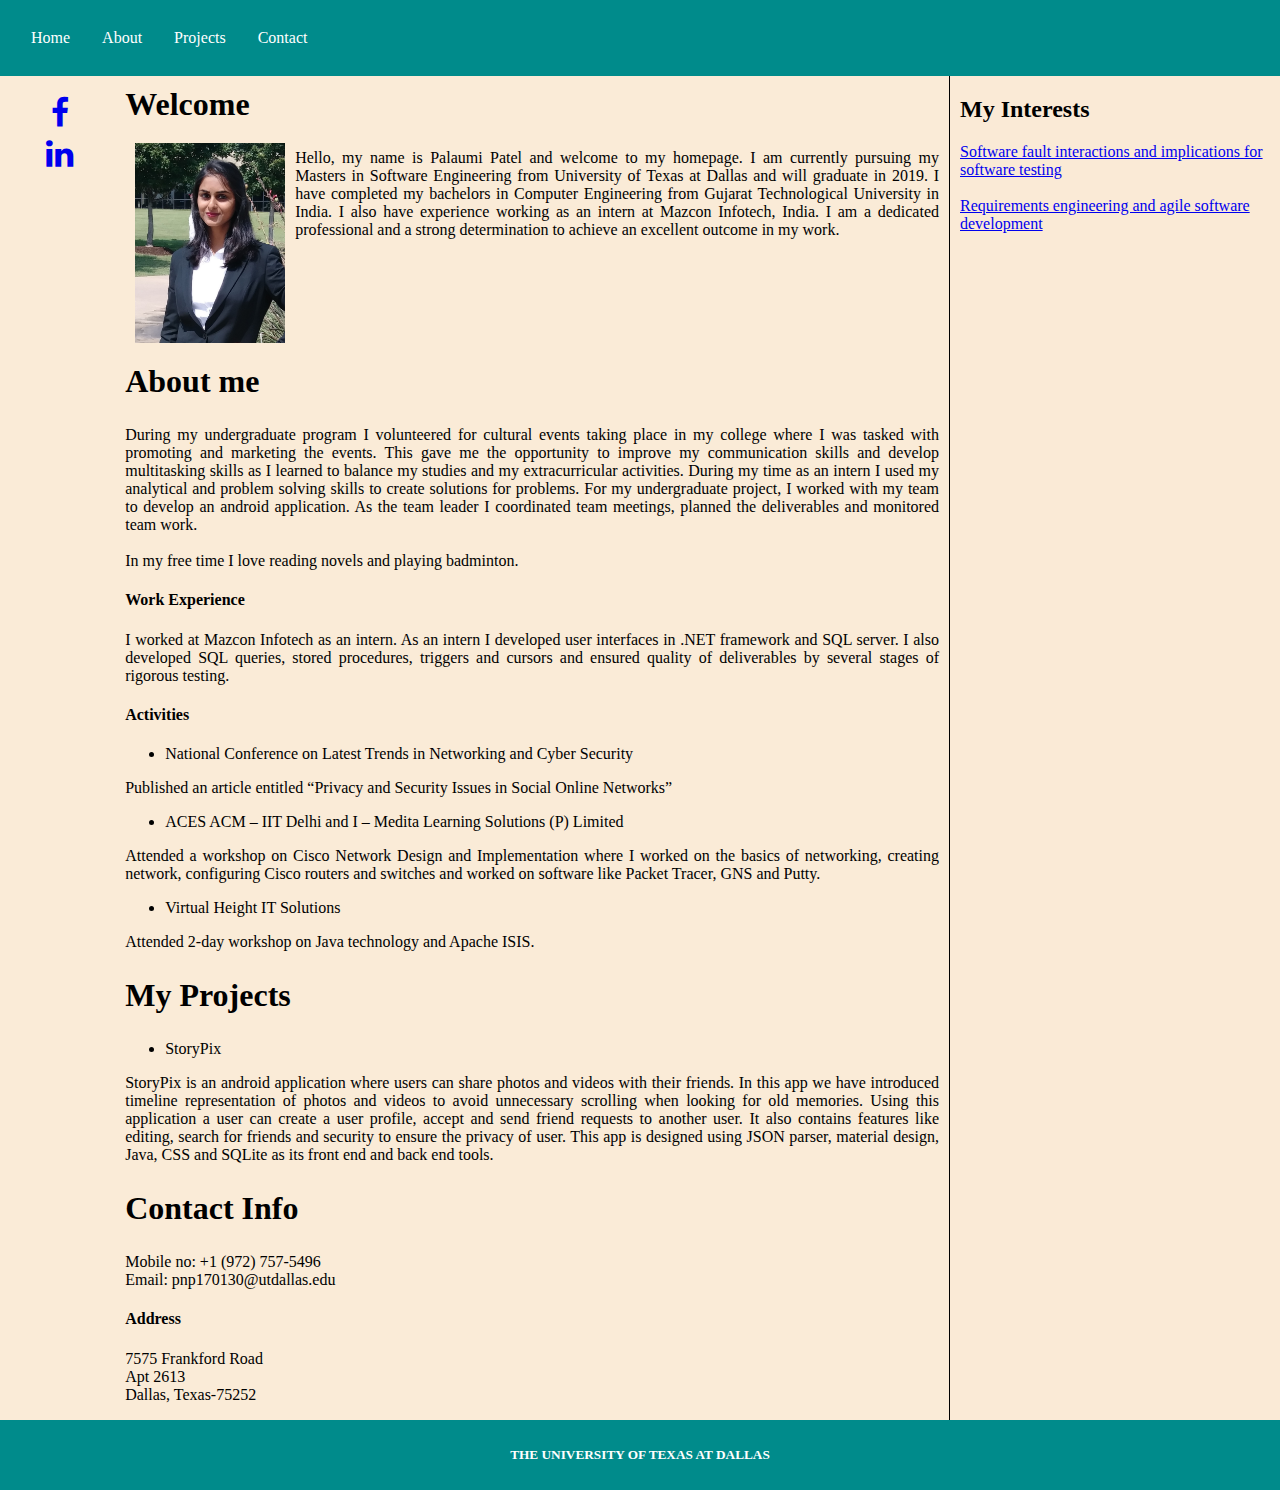
<file: assignment1/index.html>
<html lang="en">
<head>
        <meta charset="UTF-8">
        <link rel="shortcut icon" type="image/x-icon" href="img/favicon.ico">
        <meta name="description" content="Homepage of Palaumi Patel">
        <meta name="keywords" content="UTD,SE,Palaumi Patel,WPL,CS6314-002">
        <meta name="author" content="Palaumi Patel">    
    <link rel="stylesheet" href="https://cdnjs.cloudflare.com/ajax/libs/font-awesome/4.7.0/css/font-awesome.min.css">
    <link href="index.css" type="text/css" rel="stylesheet" />
    <title>
        Palaumi Patel
    </title>
</head>
<body>
    <header>
        <a href="#home">Home</a>
        <a href="#about">About</a>
        <a href="#project">Projects</a>
        <a href="#contact">Contact</a>
    </header>
    <container>
    <section>
        <ol>
            <li><a href="https://www.facebook.com/palaumi.patel" target="_blank" class="fa fa-facebook"></a></li>
            <li><a href="https://www.linkedin.com/in/palaumi-patel-129598151/" target="_blank" class="fa fa-linkedin"></a></li>
        </ol>
    </section>
    
    <content>
        <article id="home">
        <h1>Welcome</h1>
        </article>
        <div>
        <img src="img/profile.jpg"/>
        <p>Hello, my name is Palaumi Patel and welcome to my homepage. I am currently pursuing my Masters in Software Engineering from University of Texas at Dallas and will graduate in 2019. I have completed my bachelors in Computer Engineering from Gujarat Technological University in India. I also have experience working as an intern at Mazcon Infotech, India.
                I am a dedicated professional and a strong determination to achieve an excellent outcome in my work.
        </p>
        </div>
        
        <article id="about">
            <h1>About me</h1>
        </article>
            <div>
            <p>
                During my undergraduate program I volunteered for cultural events taking place in my college where I was tasked with promoting and marketing the events. This gave me the opportunity to improve my communication skills and develop multitasking skills as I learned to balance my studies and my extracurricular activities.
                During my time as an intern I used my analytical and problem solving skills to create solutions for problems. For my undergraduate project, I worked with my team to develop an android application. As the team leader I coordinated team meetings, planned the deliverables and monitored team work.
                </br></br>In my free time I love reading novels and playing badminton. 
                <h4>Work Experience</br></h4>
                I worked at Mazcon Infotech as an intern. As an intern I developed user interfaces in .NET framework and SQL server.
                I also developed SQL queries, stored procedures, triggers and cursors and ensured quality of deliverables by several stages of rigorous testing.
                <h4>Activities</br></h4>
                <ul><li>National Conference on Latest Trends in Networking and Cyber Security</li></ul>
                Published an article entitled “Privacy and Security Issues in Social Online Networks”
                <ul><li>ACES ACM – IIT Delhi and I – Medita Learning Solutions (P) Limited </li></ul>
                Attended a workshop on Cisco Network Design and Implementation where I worked on the basics of networking, creating network, configuring Cisco routers and switches and worked on software like Packet Tracer, GNS and Putty. 
                <ul><li>Virtual Height IT Solutions </li></ul>
                Attended 2-day workshop on Java technology and Apache ISIS.
            </p>
            </div>
        
        <article id="project">
            <h1>My Projects</h1>
        </article>
            <div>
            <p>
                <ul><li>StoryPix</li></ul>
                StoryPix is an android application where users can share photos and videos with their friends. 
                In this app we have introduced timeline representation of photos and videos to avoid unnecessary scrolling when looking for old memories. 
                Using this application a user can create a user profile, accept and send friend requests to another user. It also contains features like editing, search for friends and security to ensure the privacy of user.
                This app is designed using JSON parser, material design, Java, CSS and SQLite as its front end and back end tools.
            </p>
            </div>
        
       <article id="contact">
           
            <h1>Contact Info</h1>
        </article>
        <div>
            <p>Mobile no: +1 (972) 757-5496</br>Email: pnp170130@utdallas.edu</p>
            <h4>Address</h4>
            <p>7575 Frankford Road</br>Apt 2613</br>Dallas, Texas-75252</p>
            </div>
          
    </content>
    <aside>
        <h2>My Interests</h2>
        <a href="http://ieeexplore.ieee.org/abstract/document/1321063/?reload=true" target="_blank">Software fault interactions and implications for software testing</a>
        <br>
        <br>
        <a href="http://ieeexplore.ieee.org/abstract/document/1231428/" target="_blank">Requirements engineering and agile software development</a>
    </aside>
</container>
    <footer>
        <h5>THE UNIVERSITY OF TEXAS AT DALLAS</h5>
    </footer>
</body>
</file>
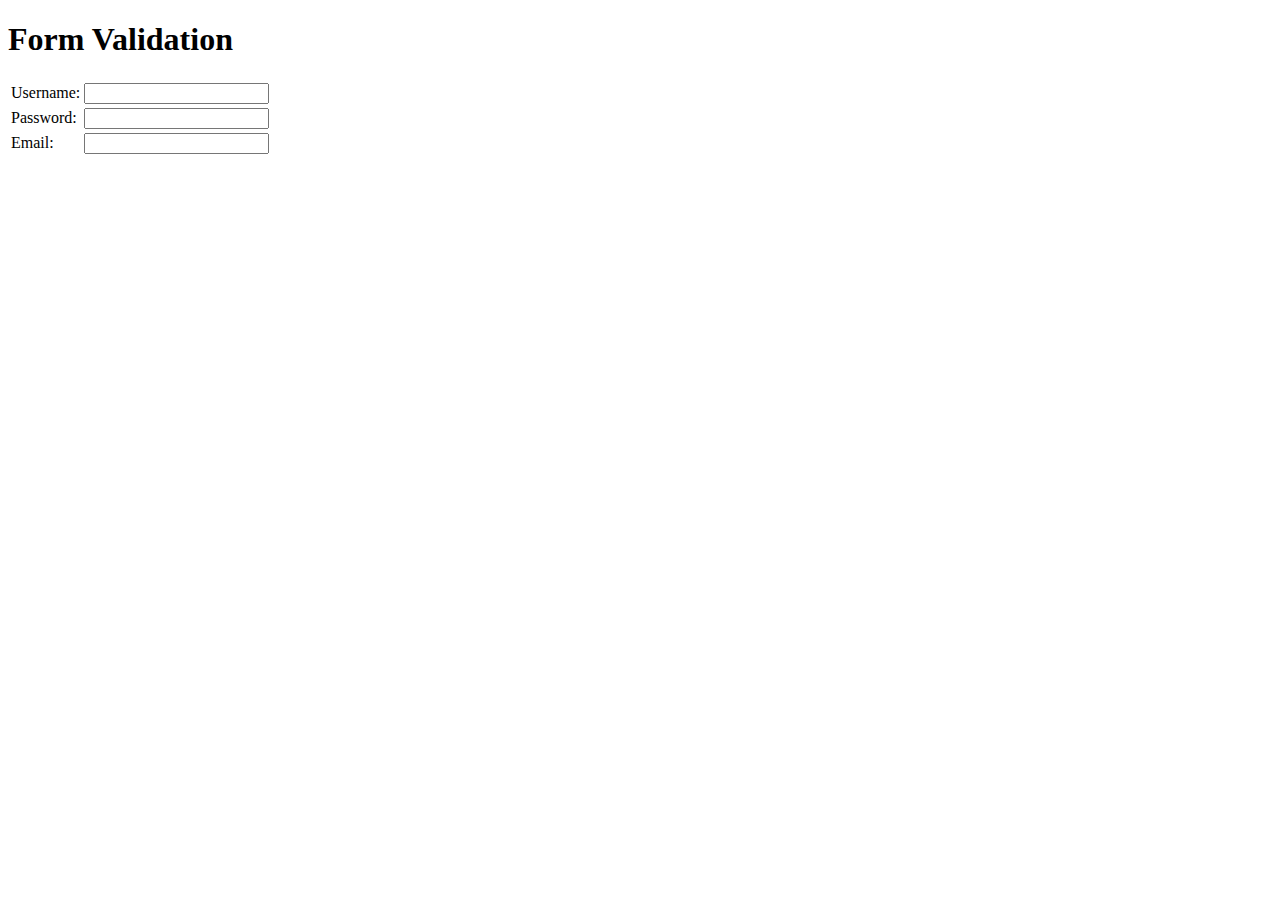
<file: Assignment 2/assignment2.html>
<!DOCTYPE html>
<html lang="en">
<head>
	<script src="https://ajax.googleapis.com/ajax/libs/jquery/3.2.1/jquery.min.js"></script>
	<script src="js/validate.js"></script>
	<meta charset="utf-8">
	<link rel="stylesheet" href="assignment2.css">
	<title>Form Validation</title>
</head>
<body>
	<h1>Form Validation</h1>
	<form class="signup">
		<table>
			<tr>
				<td><label for="username">Username:</label></td>
				<td><input type="text" name="username" id="username"></td>
			</tr>
			<tr>
				<td><label for="password">Password:</label></td>
				<td><input type="password" name="password" id="password"></td>
			</tr>
			<tr>
				<td><label for="email">Email:</label></td>
				<td><input type="text" name="email" id="email"></td>
			</tr>
		</table>
	</form>

</body>
</html>
</file>
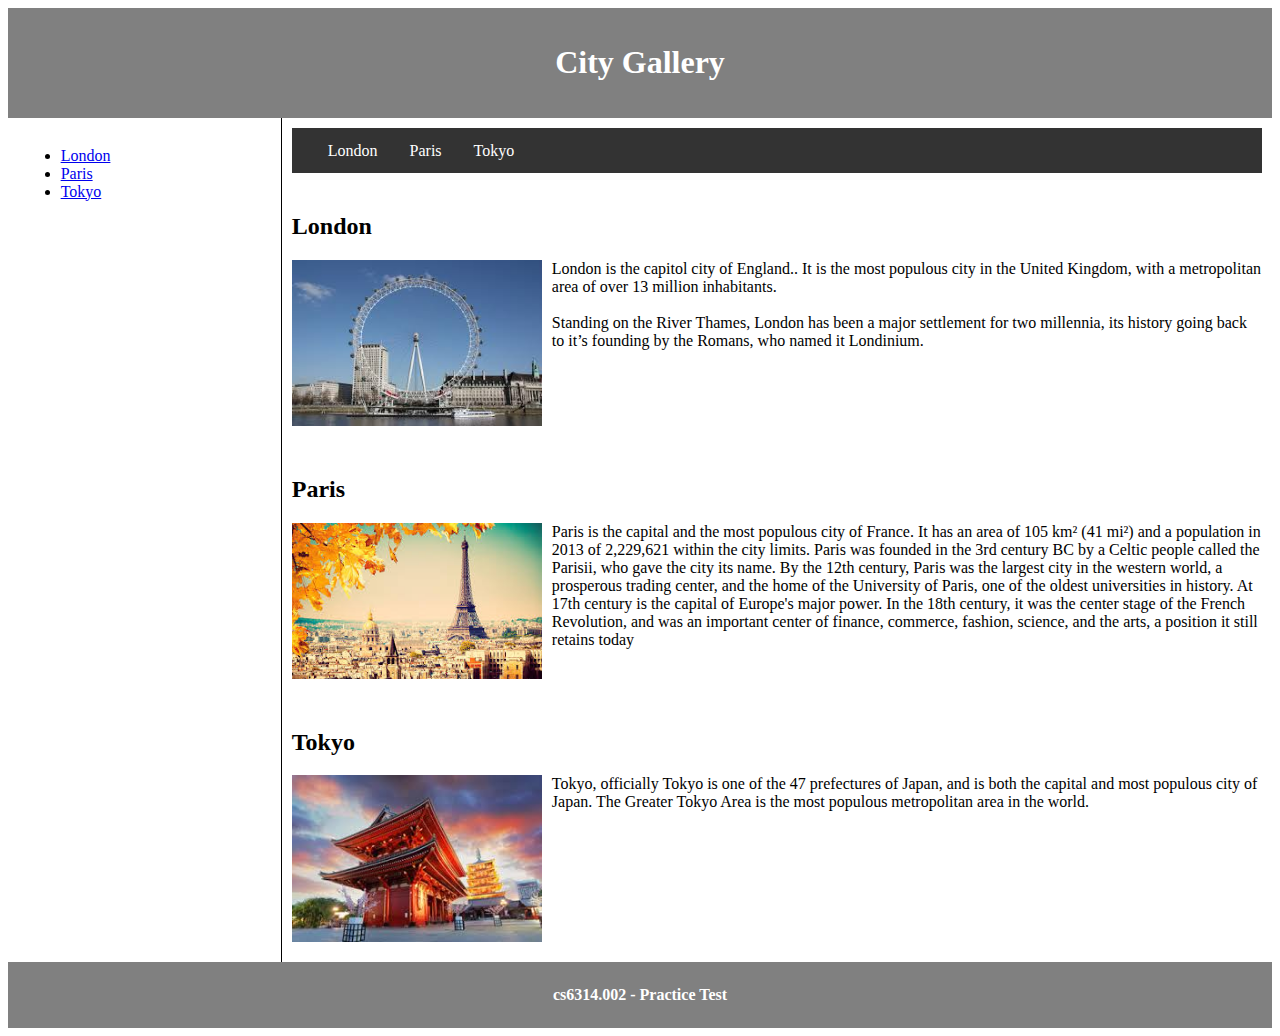
<file: pw1/hw1.html>
<html>
<head>
<title>homework1</title>

</head>
<style type="text/css">
    
    header {
        background-color: grey;
        color: white;
        text-align: center;
        padding: 15px;
        overflow: hidden;
      }
      
      content{
          display: flex;
      }
      
      nav{
          float: left;
          width: 20%;  
          overflow: hidden;
            border-right: solid #000;
            border-width: 0 1px;
            padding: 1%;    
      }
      container{
          float: right;
          width: 80%;
          
      }
      div{
          overflow: hidden;
      }
   
      aside{
          background-color: #333;
          padding-left: 20px;
          height: 45px;
          margin: 10px;
      }
      aside a{
        float: left;
        display: block;
        color: white;
        text-align: center;
        padding: 14px 16px;
        text-decoration: none;
      }
      article{
         padding: 10px;
      }
      img{
          float: left;
          width: 250px;
          margin-right: 10px;
          margin-bottom: 10px;
      }
      
      footer {
        background-color: grey;
        color: white;
        text-align: center;
        padding: 3px;
        overflow: hidden;
      }
     
    
    </style>
<body>
    <header>
        <h1>City Gallery</h1>
    </header>
    
    <content>
    <nav>
        <ul>
            <li><a href="#london">London</a></li>
            <li><a href="#paris">Paris</a></li>
            <li><a href="#tokyo">Tokyo</a></li>
        </ul>
    </nav>
    
    <container>

        <aside>
        <a href="#london">London</a>
        <a href="#paris">Paris</a>
        <a href="#tokyo">Tokyo</a>
        </aside>
    
        <article id="london">
            <h2>London</h2>
            <div>
            <img src="img/london.jpg"/>
            London is the capitol city of England.. It is the most populous city in the United Kingdom, with a metropolitan area of over 13 million inhabitants.</br></br>
                Standing on the River Thames, London has been a major settlement for two millennia, its history going back to it’s founding by the Romans, who named it Londinium.
            </div>
            </article>
        <article id="paris">
            <h2>Paris</h2>
            <div>
            <img src="img/paris.jpg"/>
            Paris is the capital and the most populous city of France. It has an area of 105 km² (41 mi²) and a population in 2013 of 2,229,621 within the city limits. Paris was founded in the 3rd century BC by a Celtic people called the Parisii, who gave the city its name. By the 12th century, Paris was the largest city in the western world, a prosperous trading center, and the home of the University of Paris, one of the oldest universities in history. At 17th century is the capital of Europe's major power. In the 18th century, it was the center stage of the French Revolution, and was an important center of finance, commerce, fashion, science, and the arts, a position it still retains today        </div>
        </article>
        <article id="tokyo">
            <h2>Tokyo</h2>
            <div>
            <img src="img/tokyo.jpg"/>
            Tokyo, officially Tokyo is one of the 47 prefectures of Japan, and is both the capital and most populous city of Japan. The Greater Tokyo Area is the most populous metropolitan area in the world.
          </div>
        </article>

    </container>
</content>
    <footer>
        <h4>cs6314.002 - Practice Test</h4>
    </footer>

</body>

</html>
</file>
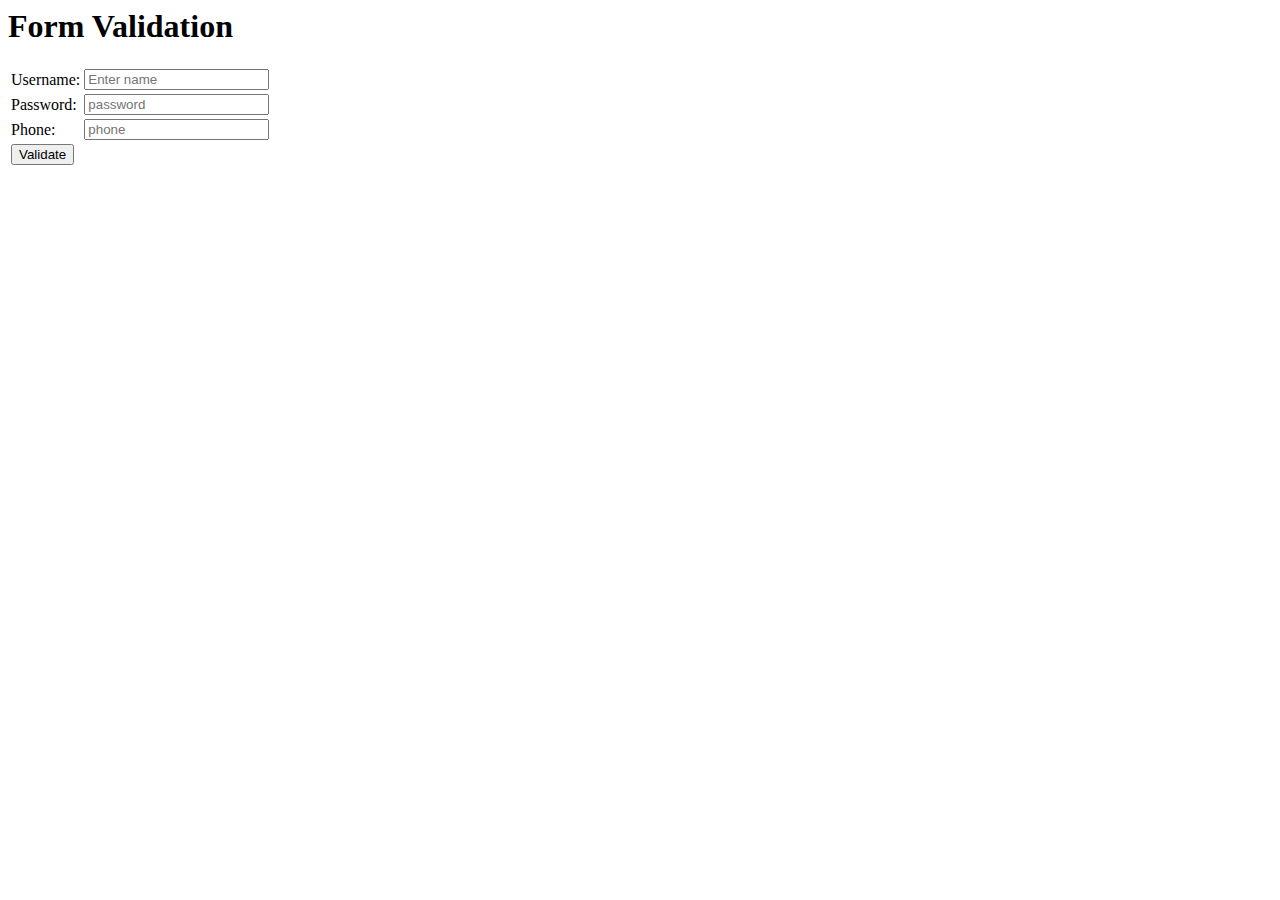
<file: pw2/pw2.html>
<html lang="en">
<head>
    <meta charset="utf-8">
    <link href="css/PW2.css" type="text/css" rel="stylesheet" />
    <title>
        PW-2
    </title>
</head>
<body>
    <div>
        <h1>Form Validation</h1>
        <form class="form">
          <table>
            <tr class="form-group">
              <td><label for="username">Username:</label></td>
              <td><input type="text" id="username" name="username" placeholder="Enter name" class="form-control"/></td>
            </tr>
            <tr class="form-group">
              <td><label for="pwd">Password:</label></td>
              <td><input type="password" id="password" name="password" placeholder="password" class="form-control"/> <br /></td>
            </tr>
            <tr class="form-group">
              <td><label for="pwd">Phone:</label></td>
              <td><input type="text" id="phone" name="phone" placeholder="phone" class="form-control"/> <br /></td>
            </tr>
            <tr colspan="2">
            <td><input type="button" value="Validate" id="validateBtn" class="btn btn-default" onclick="validate()"/></td>
          </tr>
          </table>
          <br>
          <span id="error"></span>
        </form>
    </div>
    <script src="js/pw2.js"> </script>
</body>
</html>
</file>
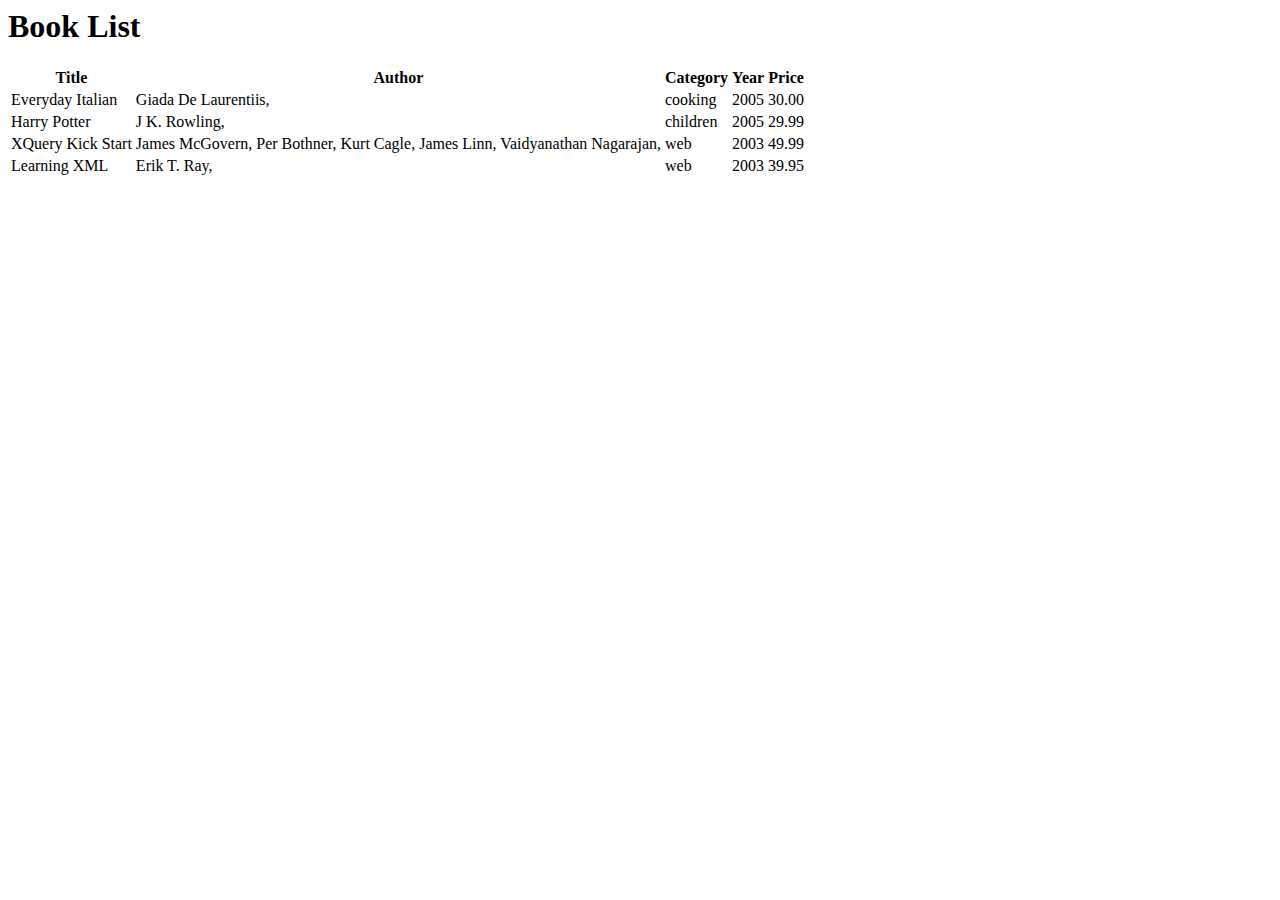
<file: pw3/pnp170130-PW3.html>
<html>
    <head>
        <script src="https://ajax.googleapis.com/ajax/libs/jquery/3.2.1/jquery.min.js"></script>
        <script src="pnp170130-PW3.js"></script>
        <title>pnp170130</title>
    </head>
    <body>
        <div>
                <h1>Book List</h1>
                <table id="books">
                </table>        
        </div>
    </body>
</html>
</file>
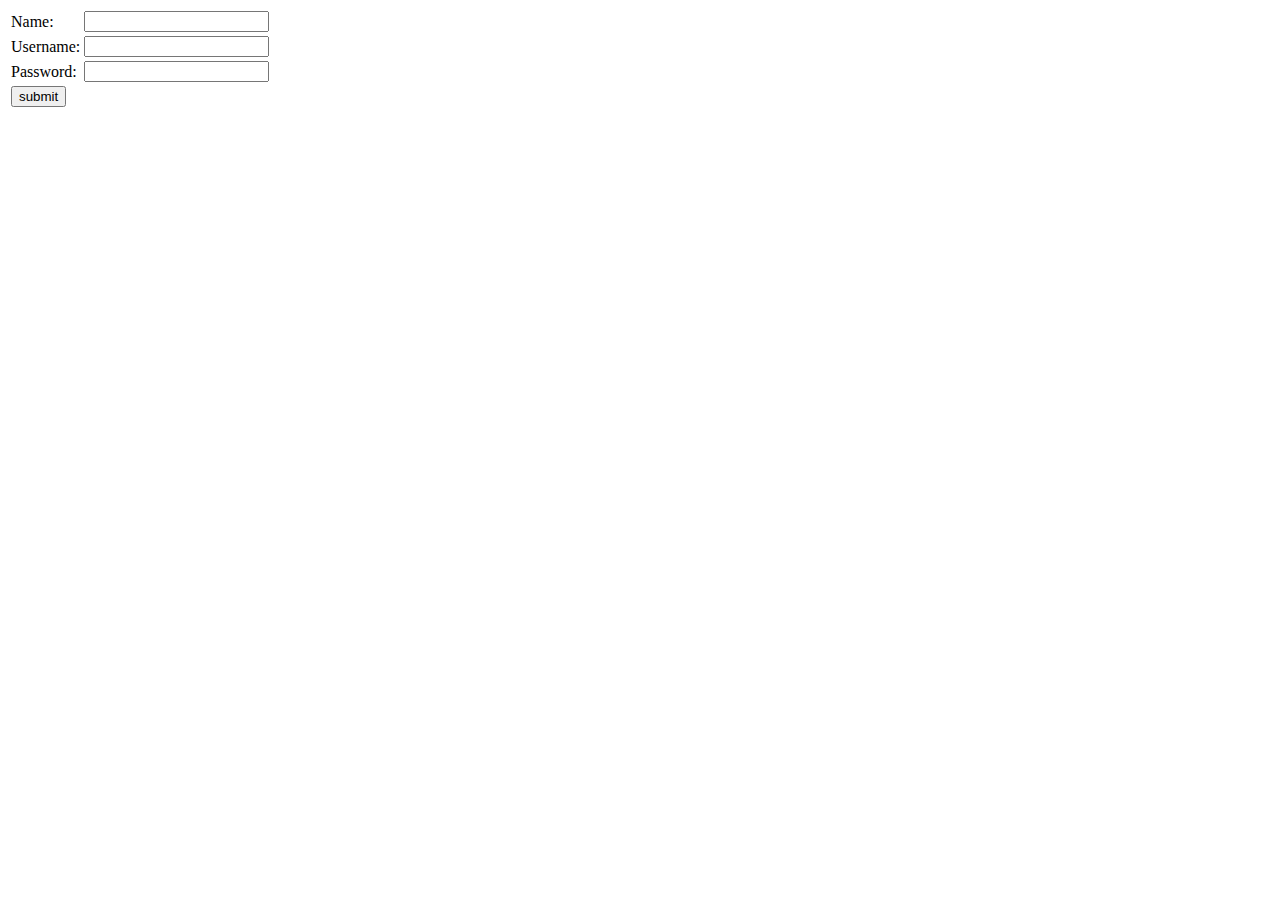
<file: pw4/login.html>
<!DOCTYPE html>
<html lang="en">
    <head>
        <meta charset="utf-8">
        <title>pnp170130-pw4</title>
    </head>
    <body>
        <div>
            <form action="login.php" method="post">
                <table>
                    <tr>
                        <td><label>Name:</label></td>
                        <td><input type="text" name="name" id="name"/></td>
                    </tr>
                    <tr>
                        <td><label>Username:</label></td>
                        <td><input type="text" name="username" id="username"/></td>
                    </tr>
                    <tr>
                        <td><label>Password:</label></td>
                        <td><input type="password" name="password" id="password"/></td>
                    </tr>
                    <tr>
                        <td><input type="submit" value="submit"></td>
                    </tr>
                </table>
            </form>
        </div>
    </body>
</html>
</file>
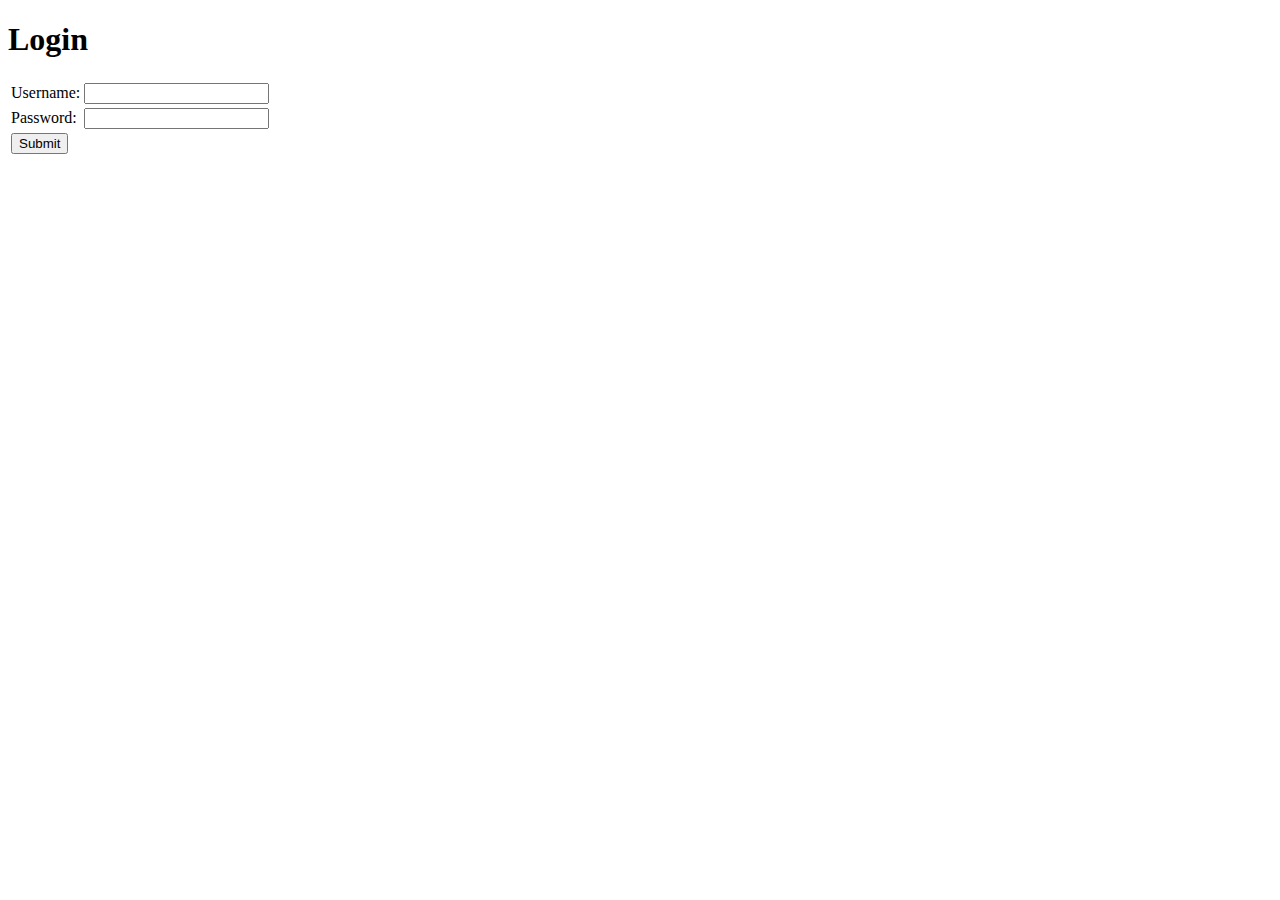
<file: pw5/login.html>
﻿<!DOCTYPE html>
<html lang="en">
<head>
    <meta charset="utf-8">
    <title>
        PW-5
    </title>
</head>
<body>
  <h1>Login</h1>
  <form action="/login.php" method="post">
  <table>
    <tbody>
    <tr>
      <td><label for="username">Username:</label></td>
      <td><input type="text" name="username" id="username"></td>
    </tr>
    <tr>
      <td><label for="password">Password:</label></td>
      <td><input type="password" name="password" id="password"></td>
    </tr>
    <tr>
      <td colspan="2"><input type="submit" value="Submit"></td>
    </tr>
  </tbody></table>
</form>
</body>
</html>
</file>
<file: assignment1/index.css>
header {
    background-color: darkcyan;
    color: white;
    padding: 15px;
    text-align: left;
    margin: 0;
    overflow: hidden;
}
header a {
  float: left;
  display: block;
  color: white;
  text-align: center;
  padding: 14px 16px;
  
  text-decoration: none;
}
header a:hover {
  background-color: rgb(7, 77, 77);
}
body{
  margin: 0px;
}
container{
  display: flex;
}
section {
  float: left;
  width: 9%;
  overflow: hidden;
  background-color: antiquewhite;
}
.fa {
  font-size: 200%;
  padding: 6%;
  width: 30px;
  text-align: center;
  text-decoration: none;
  border-radius: 50%;
}
aside{
  background-color: rgb(250, 234, 214);
  float: right;
  overflow: hidden;
  width: 25%;
  padding-left: 10px;
  border-left: solid black;
  border-width: 0 1px;
}
content {
  background-color: antiquewhite;
  float: right;
  flex: 1;
}
article {
  display: flex;
  padding-left: 10px;
  padding-right: 10px;
}

div {
  text-align: justify;
  overflow: hidden;
  padding-left: 10px;
  padding-right: 10px;
}

ol{
  list-style-type: none;
}
img {
  float: left;
  height: 200px;
  padding: 10px;
}
footer{
    background-color: darkcyan;
    color: white;
    padding: 5px;
    text-align: center;
}
h1  {
  margin: 10px 0px 10px 0px;
}
</file>
<file: Assignment 2/assignment2.css>
.ok, .info, .error {
	padding: 0px 2px;
}

.ok {
	background: #cfc;
	border: 2px solid #9c9;
}

.info {
	background: #ffc;
	border: 2px solid #cc9;
}

.error {
	background: #fcc;
	border: 2px solid #c99;
}
</file>
<file: pw2/css/PW2.css>
label{
    width: 70px;
  }
  ul.error {
    color: red;
  }
  span  {
    color: green;
  }
</file>
